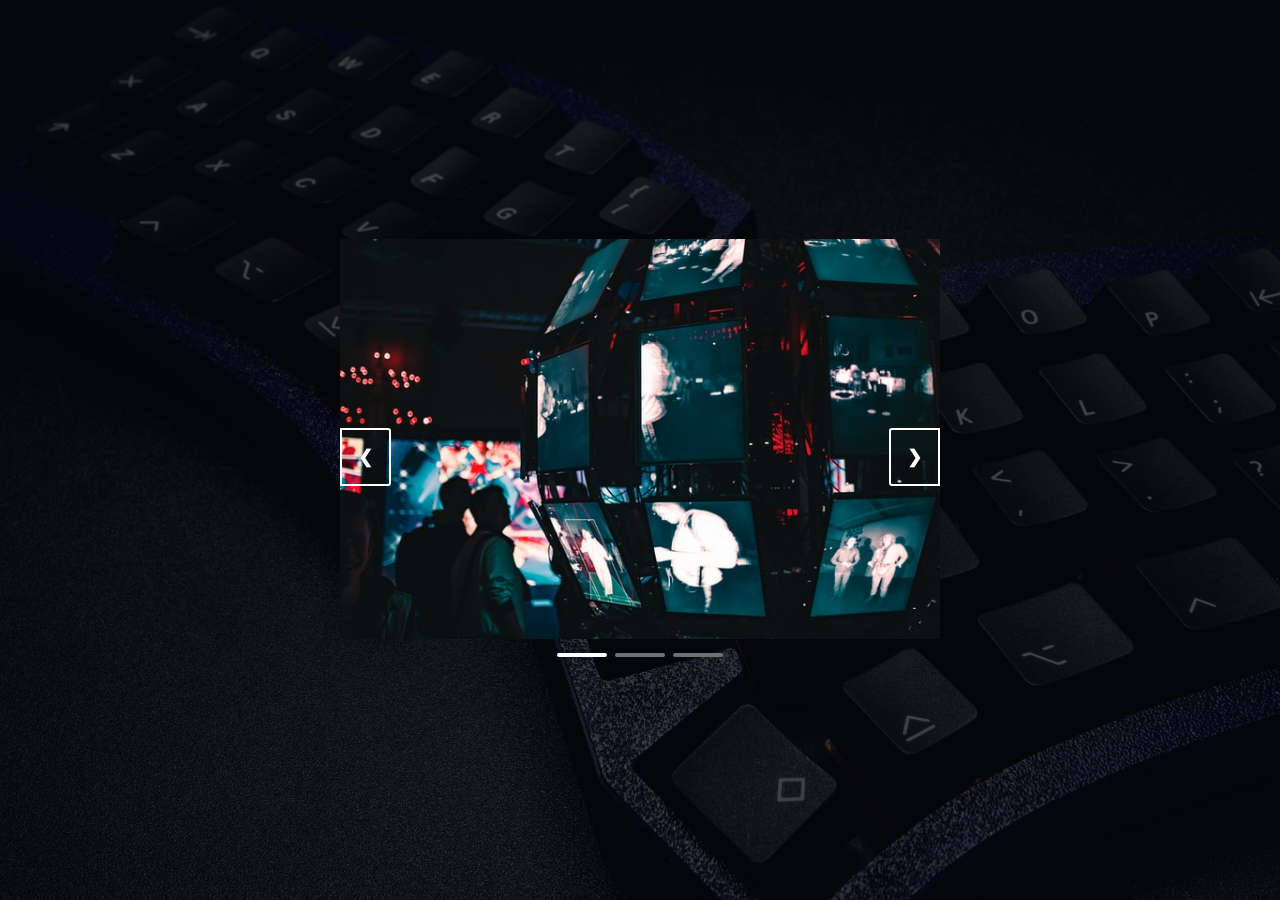
<file: index.html>
<!DOCTYPE html>
<html lang="en">
<head>
    <meta charset="UTF-8">
    <meta http-equiv="X-UA-Compatible" content="IE=edge">
    <meta name="viewport" content="width=device-width, initial-scale=1.0">
    <title>Slider 2021</title>
    <link rel="stylesheet" href="style.css">
</head>
<body>
    <div class="container">
        <div class="mySlides">
            <img src="IMAGENES/img-1.jpg" alt="imagen-1">
        </div>
        <div class="mySlides">
            <img src="IMAGENES/img-2.jpg" alt="">
        </div>
        <div class="mySlides">
            <img src="IMAGENES/img-3.jpg" alt="">
        </div>
        
        <a class="prev" onclick="plusSlides(-1)">&#10094;</a>
        <a class="next" onclick="plusSlides(1)">&#10095;</a>

        <div class="elements">
            <span class="quadrate" onclick="currentSlide(1)"></span>
            <span class="quadrate" onclick="currentSlide(2)"></span>
            <span class="quadrate" onclick="currentSlide(3)"></span>
        </div>
    </div>
    <script src="script.js"></script>
</body>
</file>
<file: style.css>
*{
    padding: 0;
    margin: 0;
    box-sizing: border-box;
}
body{
    width: 100%;
    max-width: 1450px;
    height: 100vh;
    padding: 40px;
    background-image: linear-gradient(rgba(5,7,12,0.75), rgba(5,7,12,0.75)),url(../IMAGENES/fondo-body.jpg);
    background-attachment: fixed;
    background-repeat: no-repeat;
    background-size: cover;
    display: flex;
    justify-content: center;
    align-items: center;
}
.container{
    width: 50%;
    position: relative;
}
.mySlides{
    display: none;
}
.mySlides img{
    width: 100%;
}
.prev,
.next{
    cursor: pointer;
    position: absolute;
    top: 50%;
    width: auto;
    margin-top: -22px;
    padding: 16px;
    color: #fff;
    font-weight: bold;
    font-size: 18px;
    transition: 0.6 ease;
    border-radius: 0 3px 3px 0;
    user-select: none;
    border:  solid #fff 2px;
}
.next {
    right: 0;
    border-radius: 3px 0 0 3px;
}
.prev:hover,
.next:hover{
    background-color: rgba(0, 0, 0, 0.8);
}
.elements{
    text-align: center;
}
.quadrate{
    cursor: pointer;
    height: 4px;
    width: 50px;
    margin: 0 2px;
    background-color: #717171;
    display: inline-block;
    transition: background-color 0.6s ease;
    border-radius: 2px;
}
.active, .quadrate:hover{
    background-color: #fff;
}
@media screen and (max-width:900px) {
    .container{
        width: 100%;
    }
}
@media screen and (max-width:500px) {
    .container{
        width: 100%;
    }
    .prev,
    .next{
        padding: 5px;
    }
}
</file>
